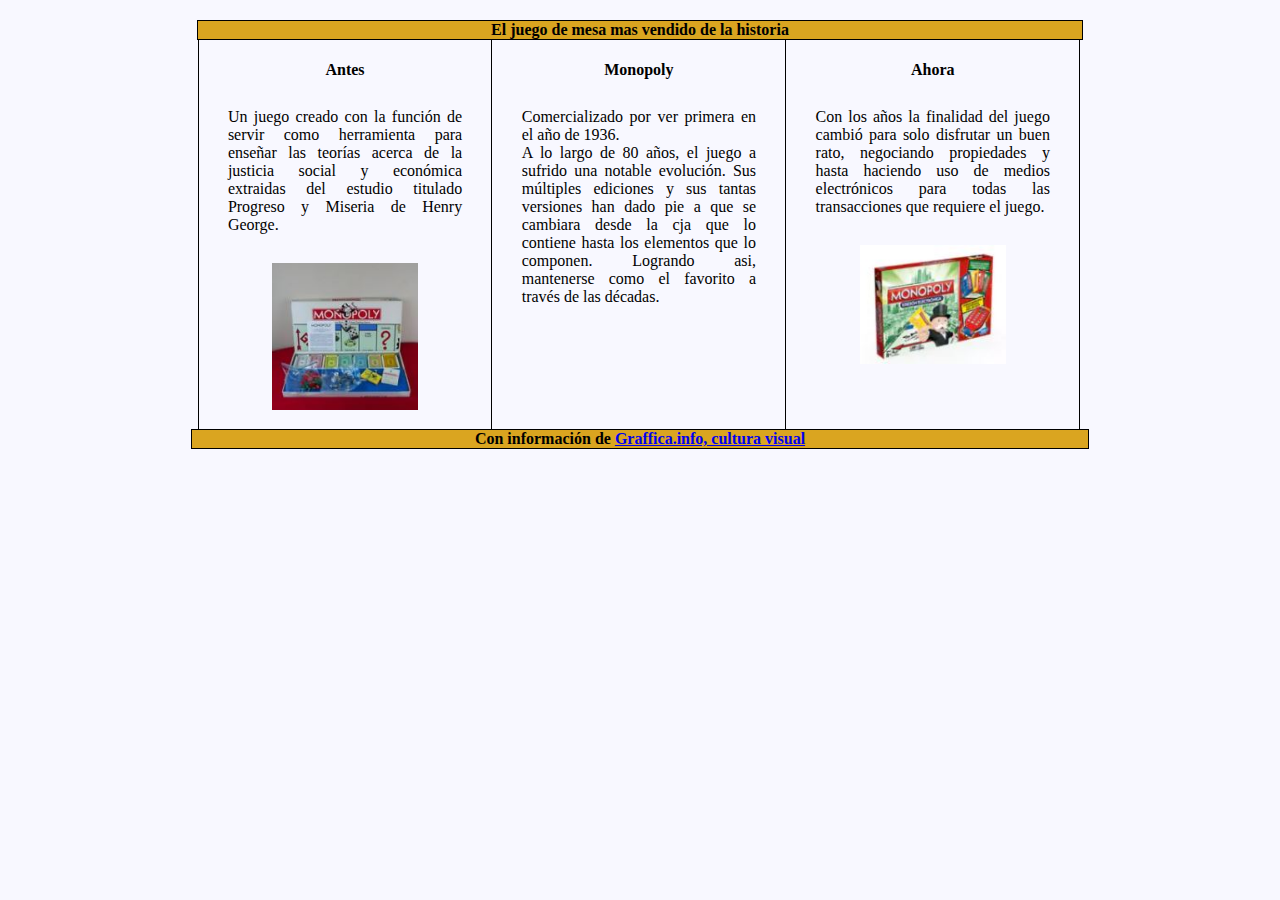
<file: El_triptico/index.html>
<!DOCTYPE html>
<html lang="en" dir="ltr">
  <head>
    <meta charset="utf-8">
    <title>Monopoly</title>
    <link rel="stylesheet" href="css/main.css">
  </head>
  <body>
    <header>
      <h4>El juego de mesa mas vendido de la historia</h4>
    </header>
    <section>
        <div id= "izq" class="box">
        <h4>Antes</h4>
        <p>Un juego creado con la función de servir como herramienta para enseñar las teorías acerca de la justicia social y económica extraidas del estudio titulado Progreso y Miseria de Henry George. </p>
        <img src="assets/images/monopoly1.JPG" alt="Monopoly Antes">
      </div>
      <div id= "centro" class="box">
        <h4>Monopoly</h4>
        <p>Comercializado por ver primera en el año de 1936. <br/> A lo largo de 80 años, el juego a sufrido una notable evolución. Sus múltiples ediciones y sus tantas versiones han dado pie a que se cambiara desde la cja que lo contiene hasta los elementos que lo componen. Logrando asi, mantenerse como el favorito a través de las décadas.</p>

      </div>
      <div id= "der" class="box">
        <h4>Ahora</h4>
        <p>Con los años la finalidad del juego cambió para solo disfrutar un buen rato, negociando propiedades y hasta haciendo uso de medios electrónicos para todas las transacciones que requiere el juego.</p>
        <img src="assets/images/monopoly2.JPG" alt="Monopoly Ahora">
      </div>
    </section>
    <footer><strong>Con información de <a href="https://fotos.subefotos.com/320e77be1fc814d1a92edbc43cb59caco.png" target="_blank" title="Link" >Graffica.info, cultura visual </a></strong></footer>

  </body>
</html>
</file>
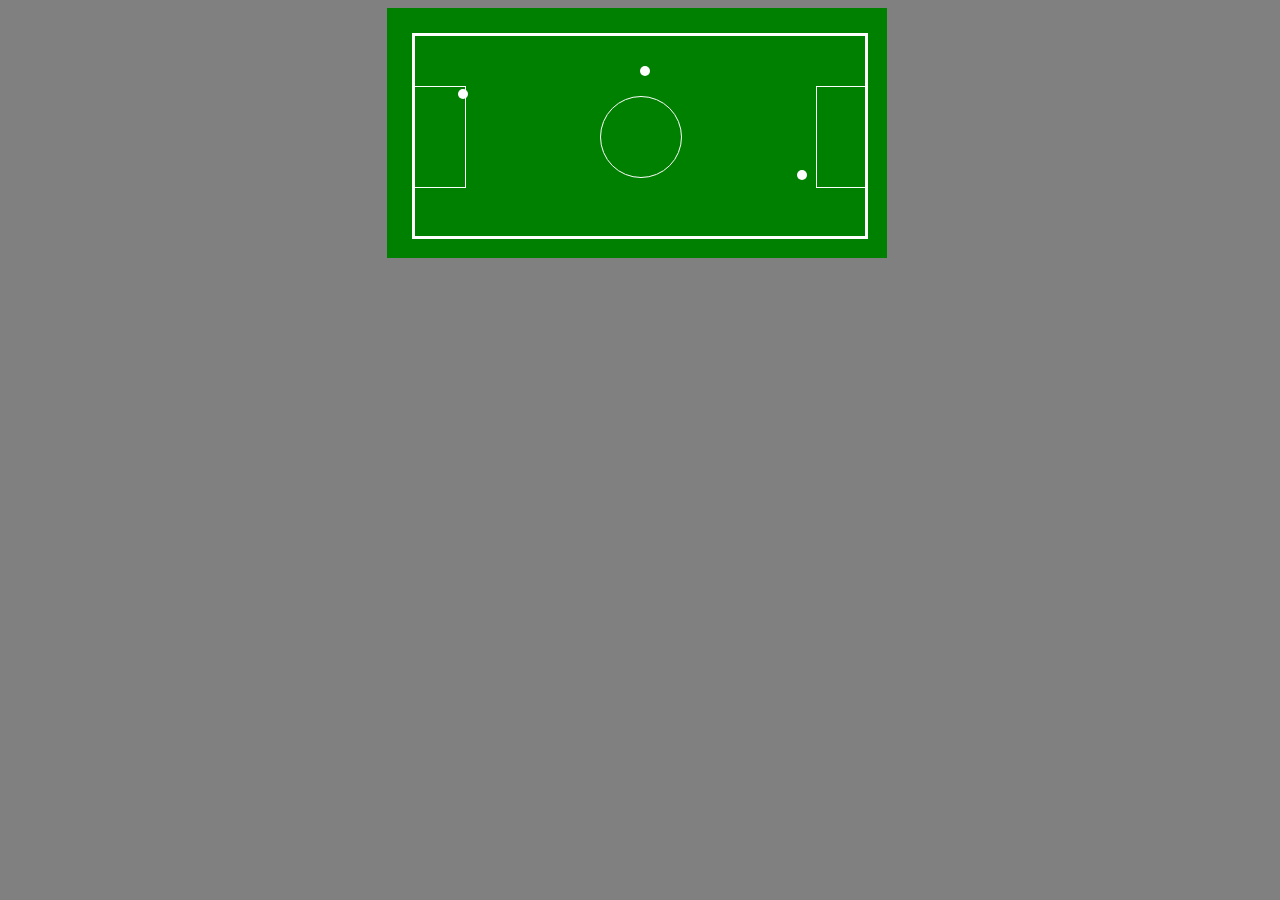
<file: La-Cancha/index.html>
<!DOCTYPE html>
<html lang="en" dir="ltr">
  <head>
    <meta charset="utf-8">
    <title>La Cancha</title>
    <link rel="stylesheet" href="css/style.css">
  </head>
  <body>
    <div id="pasto">
      <div id="cancha">
        <div id="porteria_izq" class="porteria"></div>
        <div id="circulo_centro"></div>
        <div id="porteria_der" class="porteria"></div>
        <div id="balon_izq" class="balon"></div>
        <div id="balon_centro" class="balon"></div>
        <div id="balon_der" class="balon"></div>
      </div>
    </div>
  </body>
</html>
</file>
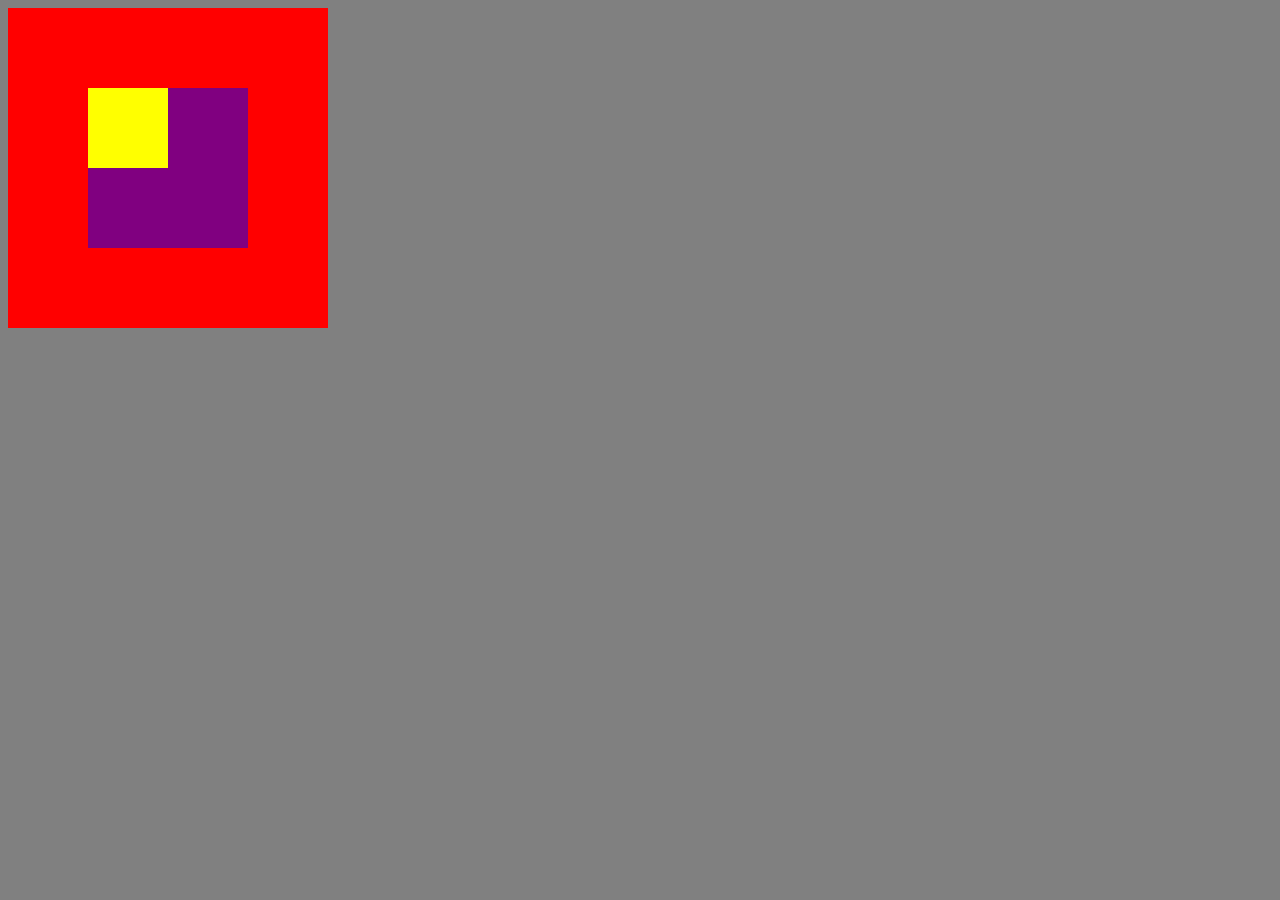
<file: Posicionando-Cajas/index.html>
<!DOCTYPE html>
<html lang="en" dir="ltr">
  <head>
    <meta charset="utf-8">
    <title>Posicionando cajas</title>
    <link rel="stylesheet" href="css/main.css">
  </head>
  <body>
    <div>
      <div>
        <div></div>
      </div>
    </div>

  </body>
</html>
</file>
<file: El_triptico/css/main.css>
body {
  background-color: #F8F8FF;
}

header {
  outline: 1px solid black;
  background-color: 	#DAA520;
  left: 15%;
  position: relative;
  width: 70%;
}

header h4 {
  margin-bottom: 0;
  text-align: center;
}

section {
  left: 15%;
  position:relative;
  width: 70%;
}

div.box {
  height: 400px;
  width: 33.1%;
  float: left;
}

div#izq {
  border-left: 1px solid black;
  ou
}

div#centro {
  border-left: 1px solid black;
  border-right: 1px solid black;
}

div#der {
  border-right: 1px solid black;
}

h4{
  text-align: center;
}

p {
  text-align: justify;
  margin: 10%;
}

img {
  display: block;
  margin-left: auto;
  margin-right: auto;
  width: 50%;
}


footer {
  outline: 1px solid black;
  background-color: 	#DAA520;
  left: 15%;
  width: 70%;
  position: absolute;
  text-align: center;
  top: 430px;
}
</file>
<file: La-Cancha/css/style.css>
body{
  background-color: gray;
}

div#pasto {
  background-color: green;
  left: 30%;
  height: 250px;
  position: relative;
  width: 500px;
}
div#cancha {
  border: 3px solid white;
  left: 25px;
  height: 200px;
  position: absolute;
  top: 25px;
  width: 450px;
}

div#circulo_centro{
  border: 1px solid white;
  border-radius: 100%;
  height: 80px;
  left: 185px;
  position: absolute;
  top: 60px;
  width: 80px;
}

.porteria{
  border: 1px solid white;
  height: 100px;
  position: absolute;
  top: 50px;
  width: 50px;
}

#porteria_der{
  border-right: none;
  left:89%;
}

#porteria_izq{
  border-left: none;
}

.balon{
  background-color: white;
  border-radius: 100%;
  height: 10px;
  position: absolute;
  width: 10px;
}

#balon_der{
  left: 43px;
  top: 53px;
}
#balon_centro{
left: 50%;
top: 15%;
}

#balon_izq{
  right: 13%;
  bottom: 28%;
}
</file>
<file: Posicionando-Cajas/css/main.css>
body{
  background-color: gray;
}

 body div{
   /*outline: 1px solid red;
   padding: 2em;*/
 }
 body > div{
   background-color: red;
   box-sizing: border-box;
   height: 20em;
   padding: 5em;
   width: 20em;
 }

 body > div > div{
   background-color: purple;
   height: 10em;
   width: 10em;
 }

 body > div > div > div{
   background-color: yellow;
   height: 5em;
   /*position: relative;
   top: -5em;
   left: -5em;*/
   width: 5em;
 }
</file>
